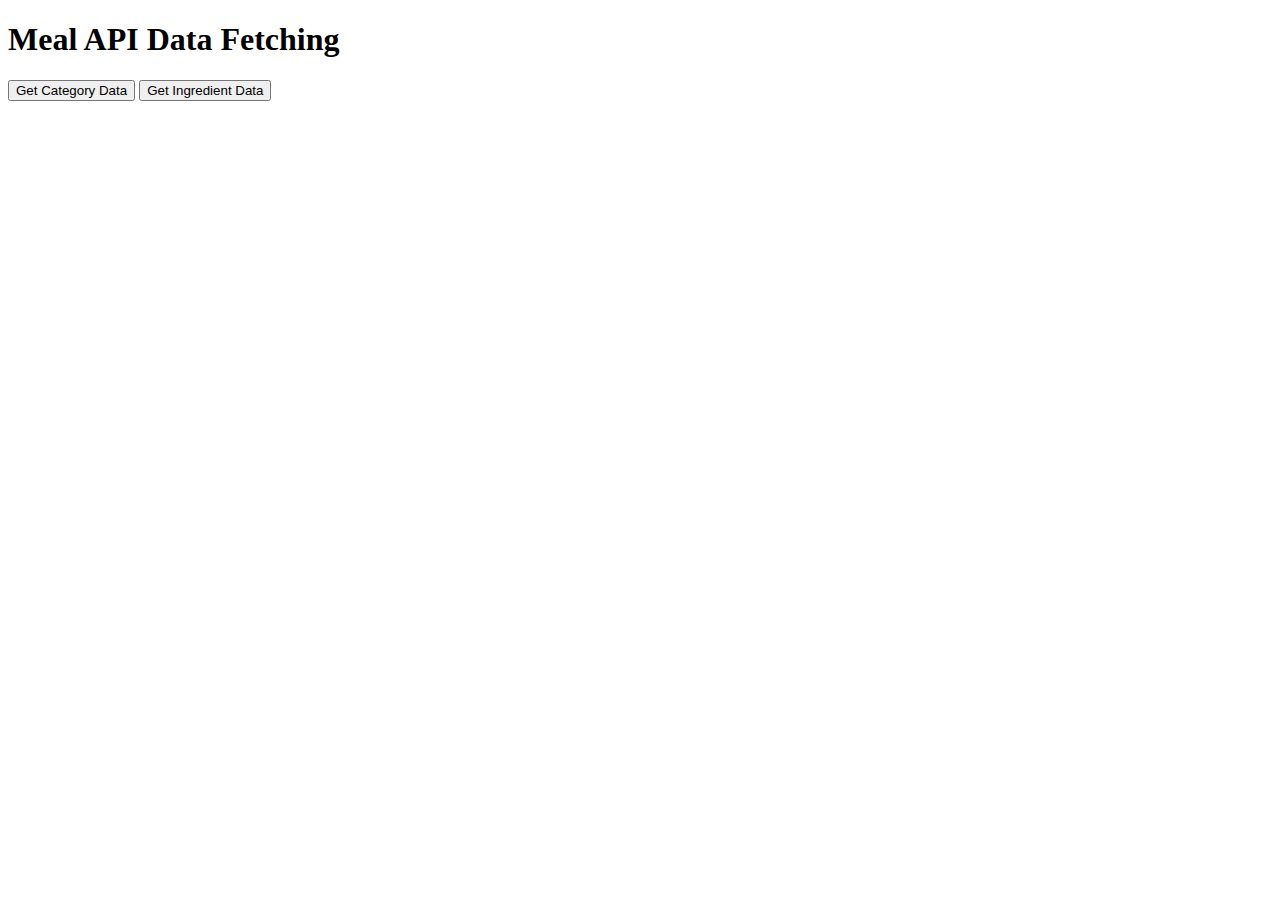
<file: Fetch -1 Assignment/assignment-1 fetch-1/index.html>
<!DOCTYPE html>
<html lang="en">
<head>
    <meta charset="UTF-8">
    <meta name="viewport" content="width=device-width, initial-scale=1.0">
    <title>Meal API Data Fetching</title>
</head>
<body>
    <h1>Meal API Data Fetching</h1>
    <div id="container">
        <button id="get-cotegory-data">Get Category Data</button>
        <button id="get-ingredient-data">Get Ingredient Data</button>
    </div>
    <div id="box">

    </div>
</body>
    <script src="index.js"></script>
</html>
</file>
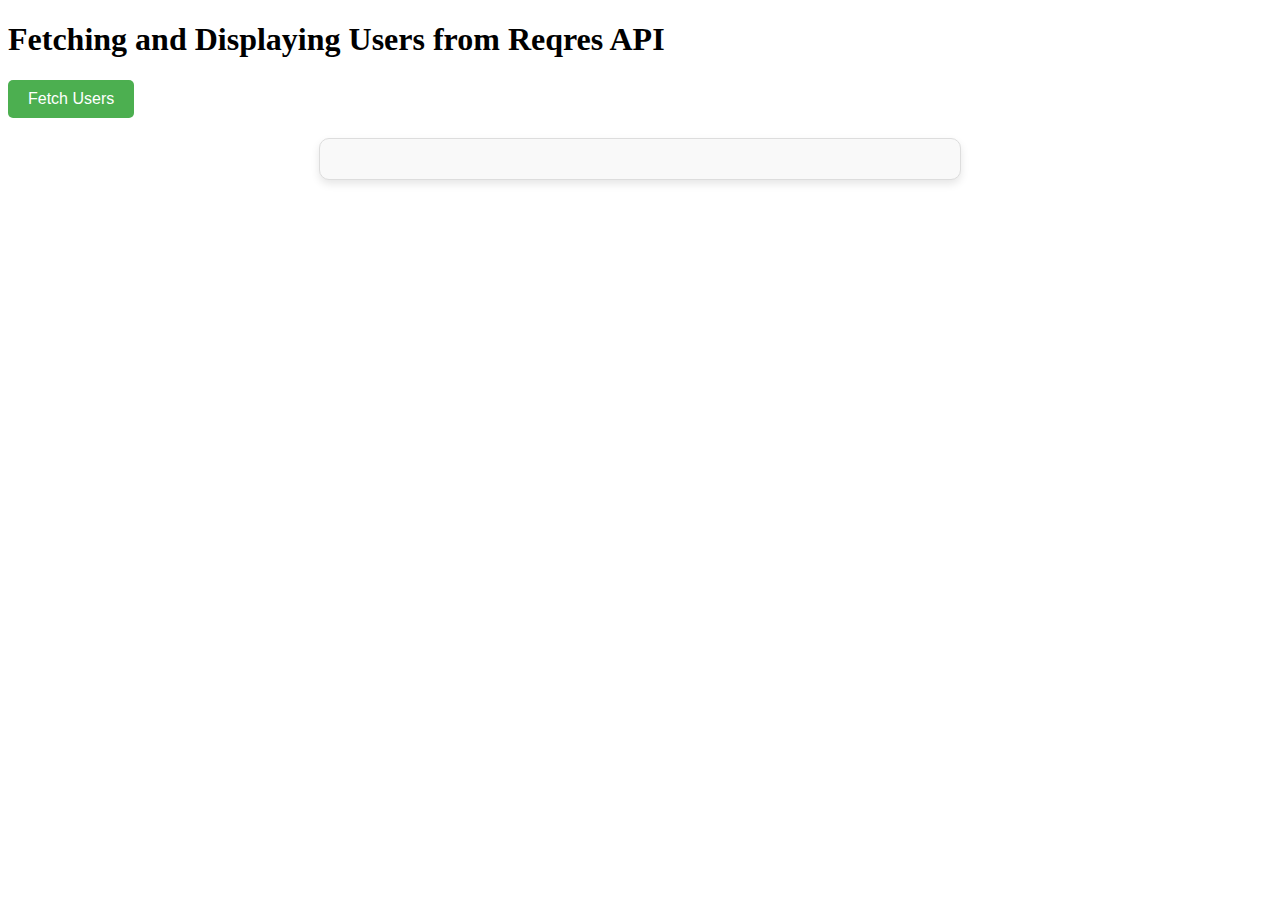
<file: Fetch -1 Assignment/assignment-2 fetch -1/index.html>
<!DOCTYPE html>
<html lang="en">
  <head>
    <meta charset="UTF-8" />
    <meta name="viewport" content="width=device-width, initial-scale=1.0" />
    <title>Fetching and Displaying Users from Reqres API</title>
    <style>
      
      #fetch-user {
        background-color: #4caf50;
        color: white;
        padding: 10px 20px;
        border: none;
        border-radius: 5px;
        cursor: pointer;
        font-size: 16px;
      }

      #fetch-user:hover {
        background-color: #45a049;
      }

      
      #box {
        margin-top: 20px;
        padding: 20px;
        background-color: #f9f9f9;
        border: 1px solid #ddd;
        border-radius: 10px;
        max-width: 600px;
        margin-left: auto;
        margin-right: auto;
        box-shadow: 0 4px 8px rgba(0, 0, 0, 0.1);
      }

      
      #box p {
        margin: 10px 0;
        padding: 10px;
        background-color: #ffffff;
        border: 1px solid #ccc;
        border-radius: 5px;
        font-size: 14px;
      }

      #box p:nth-child(3n + 1) {
        background-color: #e7f3fe;
      }

      #box p:nth-child(3n + 2) {
        background-color: #dff0d8;
      }

      #box p:nth-child(3n + 3) {
        background-color: #f2dede;
      }
    </style>
  </head>
  <body>
    <h1>Fetching and Displaying Users from Reqres API</h1>
    <button id="fetch-user">Fetch Users</button>

    <div id="box"></div>
  </body>
  <script src="index.js"></script>
</html>
</file>
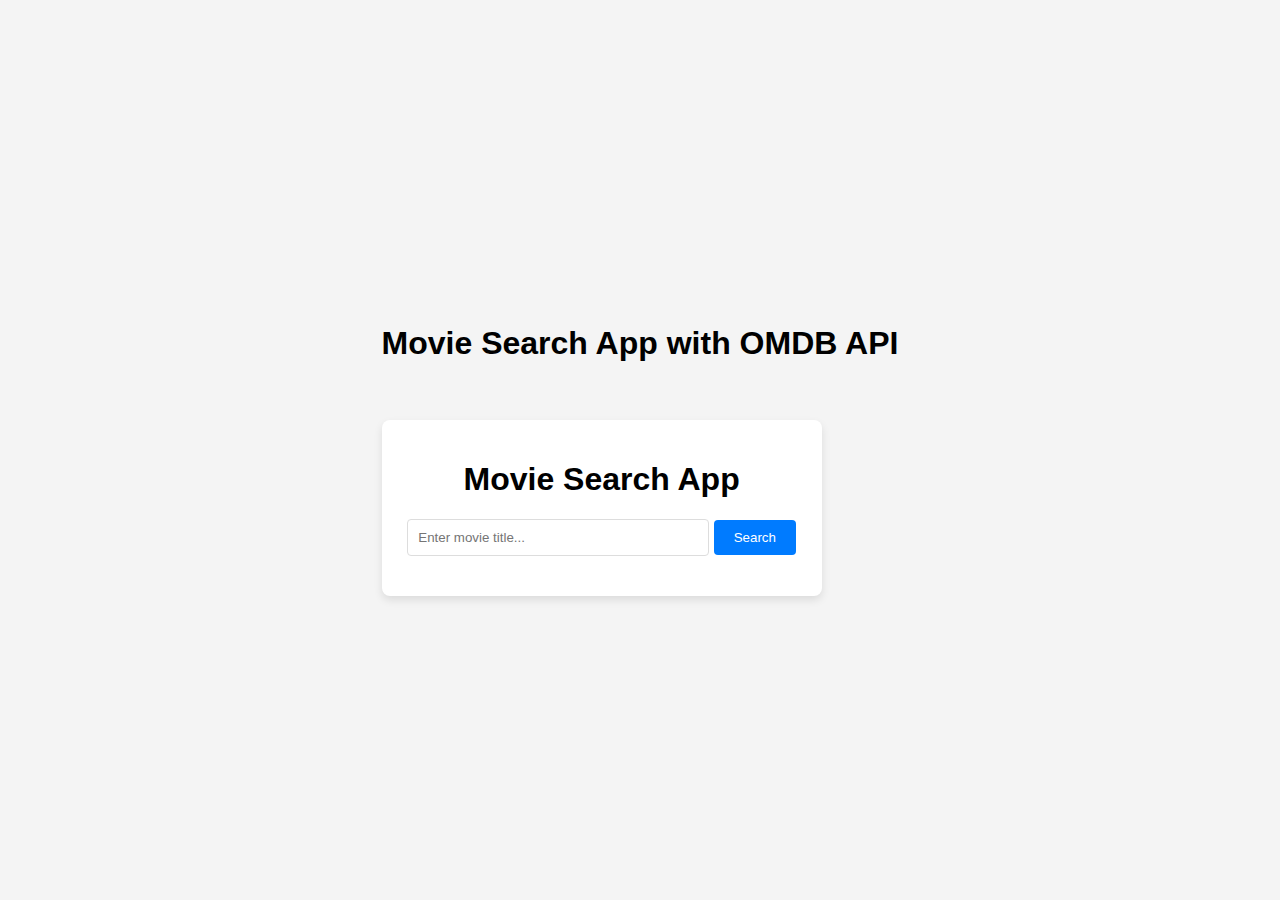
<file: Fetch -1 Assignment/assignment-3 fetch-1/index.html>
<!DOCTYPE html>
<html lang="en">
  <head>
    <meta charset="UTF-8" />
    <meta name="viewport" content="width=device-width, initial-scale=1.0" />
    <title>Movie Search App with OMDB API</title>
    <link rel="stylesheet" href="style.css">
  </head>
  <body>
    <div>
        <h1>Movie Search App with OMDB API</h1>
    <br />
    <br />
   

    <div class="container">
        <h1>Movie Search App</h1>
        <div class="search-bar">
            <input type="text" id="movie-title" placeholder="Enter movie title...">
            <button id="search-btn">Search</button>
        </div>
        <div id="movie-info"></div>
    </div>
  </body>
  <script src="index.js"></script>
</html>



<body>
    
</body>
</html>
</file>
<file: Fetch -1 Assignment/assignment-3 fetch-1/style.css>
body {
    font-family: Arial, sans-serif;
    background-color: #f4f4f4;
    margin: 0;
    padding: 0;
    display: flex;
    justify-content: center;
    align-items: center;
    height: 100vh;
}

.container {
    background-color: white;
    padding: 20px;
    border-radius: 8px;
    box-shadow: 0 4px 8px rgba(0, 0, 0, 0.1);
    width: 400px;
    text-align: center;
}

.search-bar {
    margin-bottom: 20px;
}

#movie-title {
    width: 70%;
    padding: 10px;
    border: 1px solid #ddd;
    border-radius: 4px;
}

#search-btn {
    padding: 10px 20px;
    border: none;
    background-color: #007BFF;
    color: white;
    border-radius: 4px;
    cursor: pointer;
}

#search-btn:hover {
    background-color: #0056b3;
}

#movie-info {
    margin-top: 20px;
}

.movie-poster {
    width: 100%;
    border-radius: 8px;
}

.movie-title {
    font-size: 24px;
    margin-top: 10px;
    font-weight: bold;
}

.movie-year {
    color: #666;
    font-size: 18px;
}

.movie-plot {
    margin-top: 10px;
    font-size: 16px;
}
</file>
